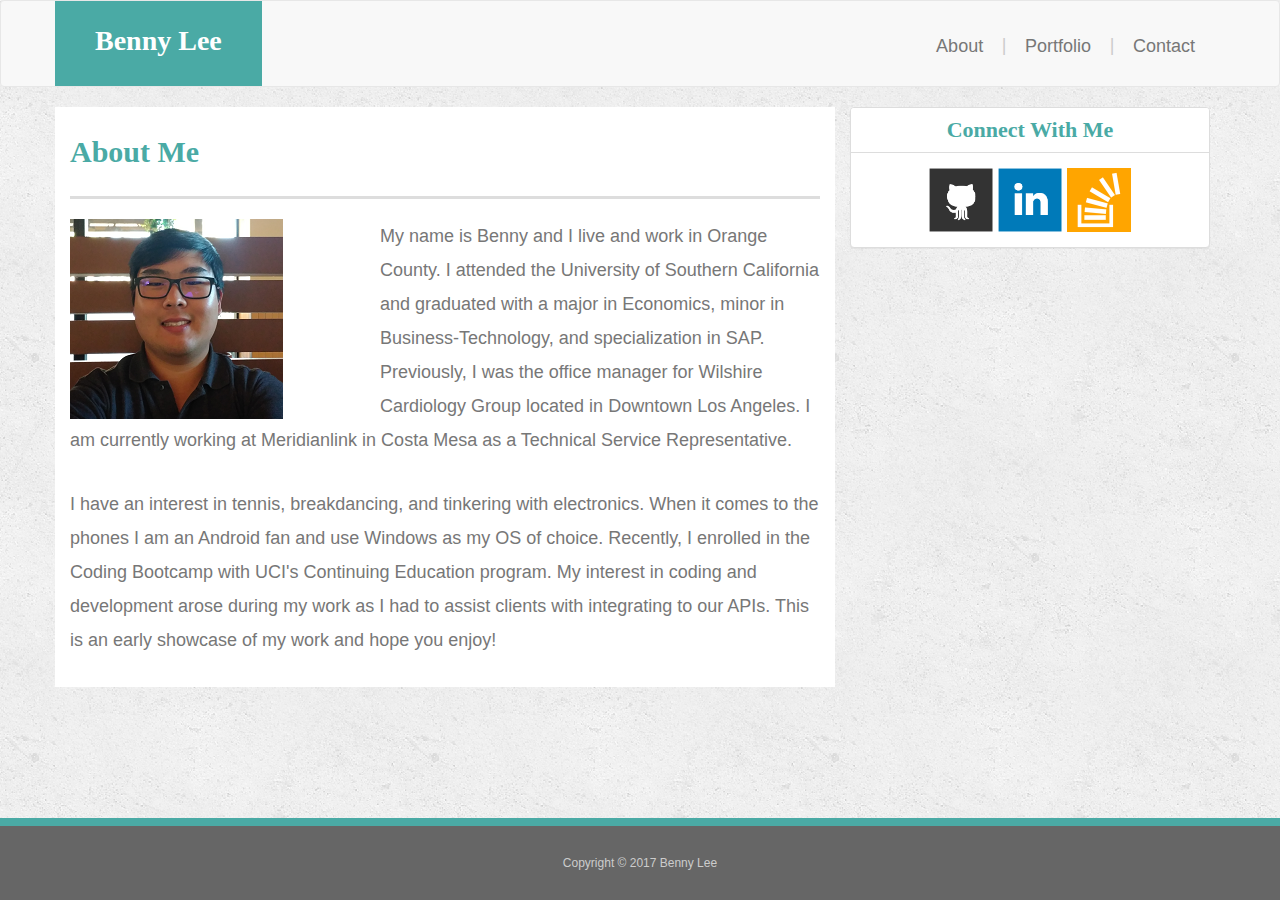
<file: index.html>
<!DOCTYPE html>
<html>
<head>
	<title>Benny Bootstrap Portfolio</title>
	<link rel="stylesheet" href="https://maxcdn.bootstrapcdn.com/bootstrap/3.3.7/css/bootstrap.min.css" integrity="sha384-BVYiiSIFeK1dGmJRAkycuHAHRg32OmUcww7on3RYdg4Va+PmSTsz/K68vbdEjh4u" crossorigin="anonymous">
	<link rel="stylesheet" type="text/css" href="assets/css/style.css">
</head>
<body>
<!-- Header -->
<nav class="navbar navbar-default">
	<div class="container">
      <div class="navbar-header">
        <a id="about" class="navbar-brand" href="index.html">Benny Lee</a>
      </div>
      <div class="collapse navbar-collapse" id="bs-example-navbar-collapse-1">
        <ul class="nav navbar-nav navbar-right">
          <li><a href="index.html">About</a></li>
          <li class="mark">|</li>
          <li><a href="portfolio.html">Portfolio</a></li>
          <li class="mark">|</li>
          <li><a href="contact.html">Contact</a></li>
        </ul>
      </div>
    </div>
  </nav>

<div class="container">
	<div class="row">
		<div id="main" class="col-md-8">
			<div>
				<h1>About Me</h1>
			</div>
	<!-- main -->		
	<div class="row">
			<div class="col-md-5">
				<img id="benny" src="assets/images/benny.png"
				 class="auth-image img-responsive" alt="benny" >
				
			</div>
			
				<p>
					My name is Benny and I live and work in Orange County. I attended the University of Southern California and graduated with a major in Economics, minor in Business-Technology, and specialization in SAP. Previously, I was the office manager for Wilshire Cardiology Group located in Downtown Los Angeles. I am currently working at Meridianlink in Costa Mesa as a Technical Service Representative.
				</p>
				<p>
					I have an interest in tennis, breakdancing, and tinkering with electronics. When it comes to the phones I am an Android fan and use Windows as my OS of choice. Recently,  I enrolled in the Coding Bootcamp with UCI's Continuing Education program. My interest in coding and development arose during my work as I had to assist clients with integrating to our APIs. This is an early showcase of my work and hope you enjoy!
				</p>
				

	</div>
			
	</div>
	<!-- Sidebar -->
				<div class="col-md-4">
					<div id="side1" class="panel panel-default">
    					<div id="side2" class="panel-heading">
    						<h2 class="panel-title text-center sideheader">
    							Connect With Me</h2>
    					</div>
    					<div class="panel-body text-center">
    						<a href="https://github.com/bennyficial"><img class="social" src="assets/images/github-128.png" alt="GitHub" /></a>
        					<a href="https://www.linkedin.com/in/benny-lee/"><img class="social" src="assets/images/linkedin-128.png"  alt="LinkedIn" /></a>
        					<a href="https://stackexchange.com/users/10858528/benny-lee"><img class="social" src="assets/images/stackoverflow-128.png" alt="Stack Overflow" /></a>
    					</div>
    				</div>
    			</div>
</div>
</div>

	<!-- footer -->
	<div class="row">	
				<div class="navbar-fixed-bottom">
					<footer>Copyright &copy; 2017 Benny Lee</footer>
				</div>	
	</div>
</body>
</html>
</file>
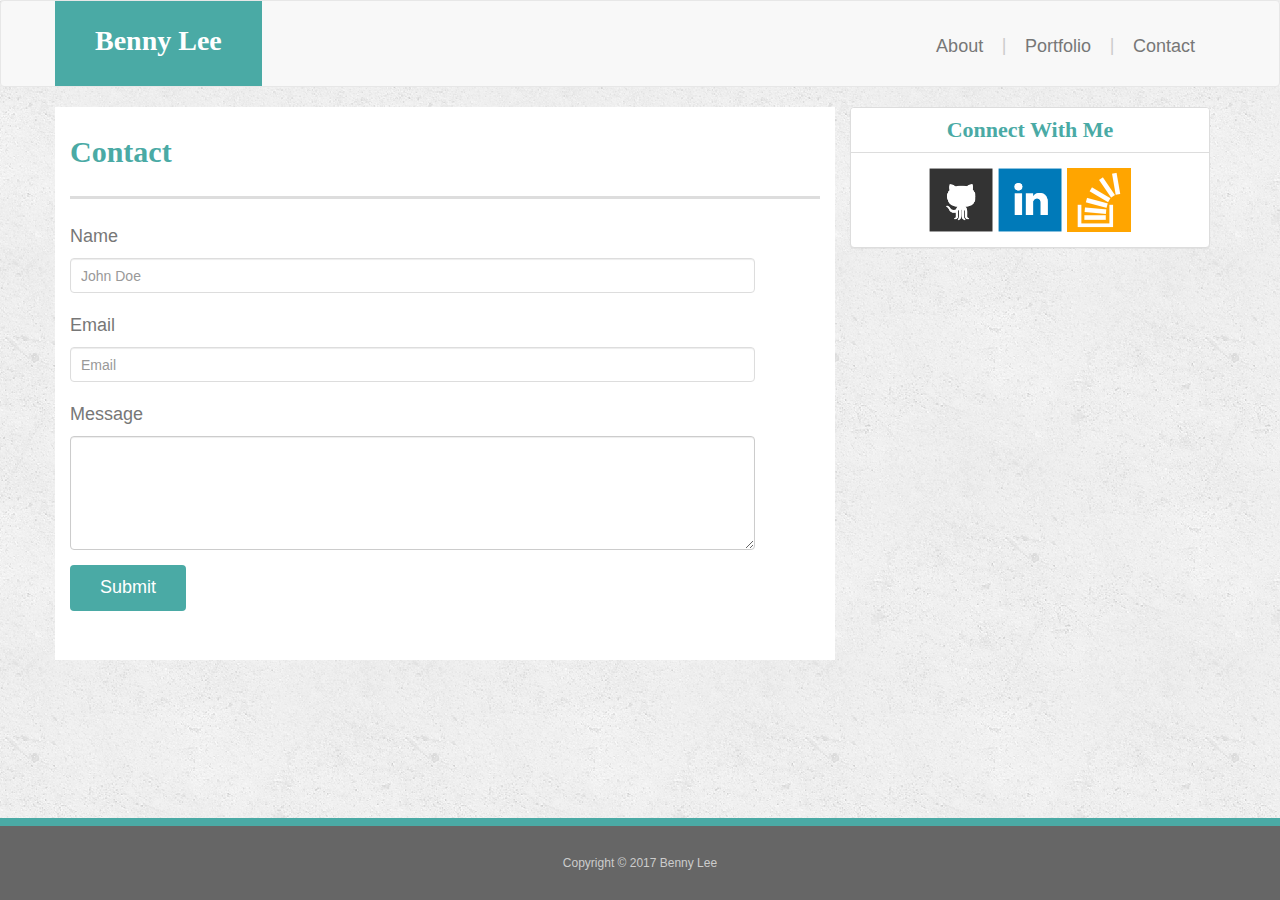
<file: contact.html>
<!DOCTYPE html>
<html>
<head>
	<title>Benny Bootstrap Portfolio</title>
	<link rel="stylesheet" href="https://maxcdn.bootstrapcdn.com/bootstrap/3.3.7/css/bootstrap.min.css" integrity="sha384-BVYiiSIFeK1dGmJRAkycuHAHRg32OmUcww7on3RYdg4Va+PmSTsz/K68vbdEjh4u" crossorigin="anonymous">
  <link rel="stylesheet" type="text/css" href="assets/css/style.css">
</head>
<body>
<!-- Header -->
<nav class="navbar navbar-default">
  <div class="container">
      <div class="navbar-header">
        <a id="about" class="navbar-brand" href="index.html">Benny Lee</a>
      </div>
      <div class="collapse navbar-collapse" id="bs-example-navbar-collapse-1">
        <ul class="nav navbar-nav navbar-right">
          <li><a href="index.html">About</a></li>
          <li class="mark">|</li>
          <li><a href="portfolio.html">Portfolio</a></li>
          <li class="mark">|</li>
          <li><a href="contact.html">Contact</a></li>
        </ul>
      </div>
    </div>
  </nav>

<div class="container">
	<div class="row">
		<div id="main" class="col-md-8">
			<div>
				<h1>Contact</h1>
			</div>
	<!-- main -->		
	<div class="row">
			<div class="col-md-11">
				<form class="form">
  					
  					<div class="form-group">
    					<label for="exampleInputName1" class="control-label">Name</label>
    		<div>
      			<input type="text" class="form-control" id="exampleInputName1" placeholder="John Doe" required="required">
    		</div>
  					</div>

  					<div class="form-group">
    					<label for="exampleInputEmail1" class="control-label">Email</label>
    		<div >
      			<input type="email" class="form-control" id="inputEmail1" placeholder="Email" required="required">
    		</div>
  					</div>
					
					<div class="form-group">
					<label for="exampleInputMessage1" class="control-label">Message</label>
					<div>
  					<textarea class="form-control" rows="5"></textarea>
					</div>
					</div>

  					<div class="form-group">
    		<div>
      			<button type="submit" class="btn btn-default">Submit</button>
    		</div>
  					</div>
				</form>
        <br>
			</div>
			
	</div>
			
		</div>
	<!-- Sidebar -->
				<div class="col-md-4">
					<div id="side1" class="panel panel-default">
    					<div id="side2" class="panel-heading">
    						<h2 class="panel-title text-center sideheader">
    							Connect With Me</h2>
    					</div>
    					<div class="panel-body text-center">
    						<a href="https://github.com/bennyficial"><img class="social" src="assets/images/github-128.png" alt="GitHub"></a>
        					<a href="https://www.linkedin.com/in/benny-lee/"><img class="social" src="assets/images/linkedin-128.png" alt="LinkedIn" /></a>
        					<a href="https://stackexchange.com/users/10858528/benny-lee"><img class="social" src="assets/images/stackoverflow-128.png" alt="Stack Overflow" /></a>
    					</div>
    				</div>
    			</div>
</div>
</div>

	<!-- footer -->
	<div class="row">	
				<div class="navbar-fixed-bottom">
					<footer >Copyright &copy; 2017 Benny Lee</footer>
				</div>	
	</div>
</body>
</html>
</file>
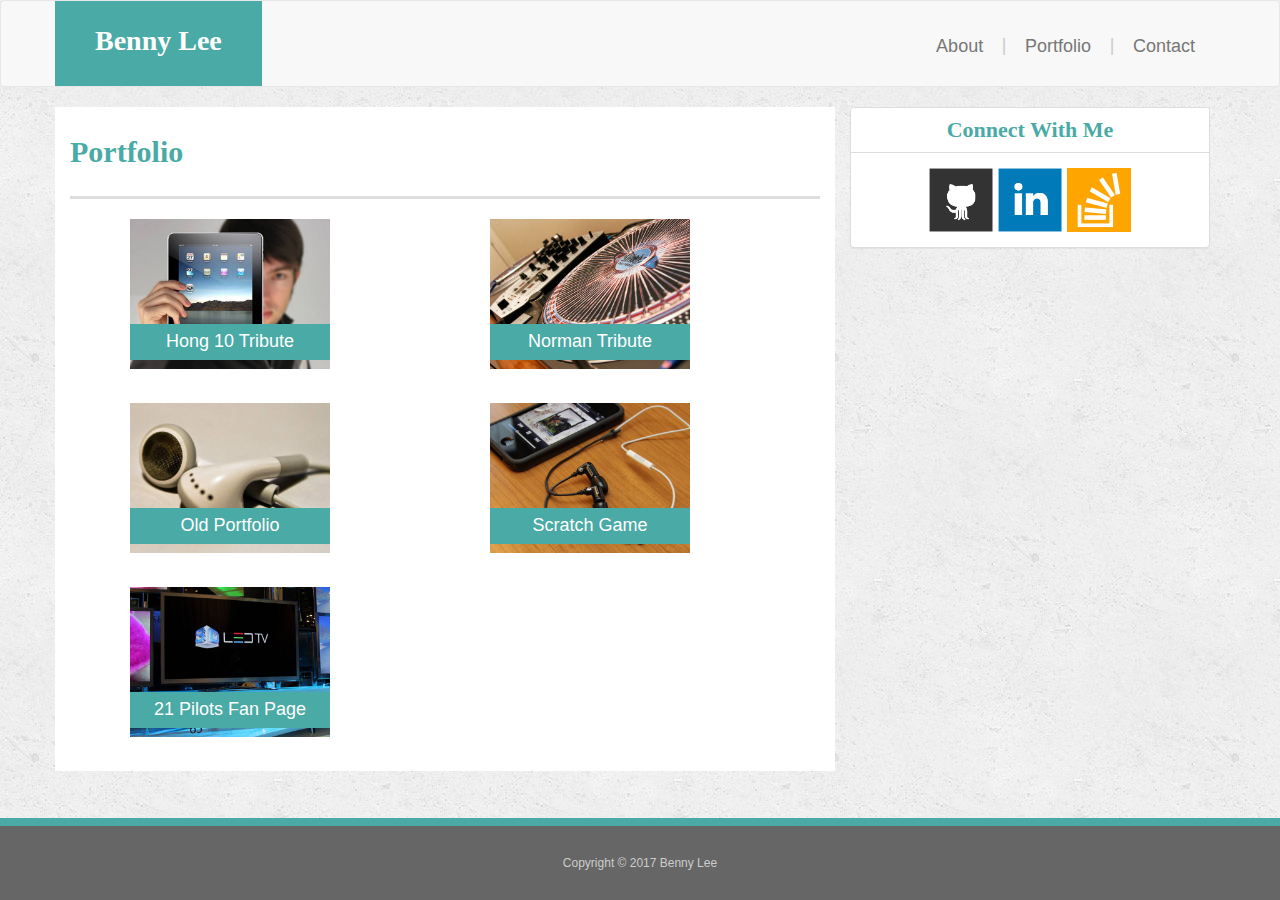
<file: portfolio.html>
<!DOCTYPE html>
<html>
<head>
	<title>Benny Bootstrap Portfolio</title>
	<link rel="stylesheet" href="https://maxcdn.bootstrapcdn.com/bootstrap/3.3.7/css/bootstrap.min.css" integrity="sha384-BVYiiSIFeK1dGmJRAkycuHAHRg32OmUcww7on3RYdg4Va+PmSTsz/K68vbdEjh4u" crossorigin="anonymous">
	<link rel="stylesheet" type="text/css" href="assets/css/style.css">
</head>
<body>
<!-- Header -->
<nav class="navbar navbar-default">
	<div class="container">
      <div class="navbar-header">
        <a id="about" class="navbar-brand" href="index.html">Benny Lee</a>
      </div>
      <div class="collapse navbar-collapse" id="bs-example-navbar-collapse-1">
        <ul class="nav navbar-nav navbar-right">
          <li><a href="index.html">About</a></li>
          <li class="mark">|</li>
          <li><a href="portfolio.html">Portfolio</a></li>
          <li class="mark">|</li>
          <li><a href="contact.html">Contact</a></li>
        </ul>
      </div>
    </div>
  </nav>

<div class="container">
	<div class="row">
		<div id="main" class="col-md-8">
			<div>
				<h1>Portfolio</h1>
			</div>
	<!-- main -->		
	<div class="row">
				<div class="col-md-12">
	<div id ="row1" class="row">
				<div class="col-md-6">
				
					<a href="https://codepen.io/bennyficial/full/xERpqo/" target="_blank"><img class="img-responsive icons" src="assets/images/hangman.jpg" alt="hangman"></a>
						<h4>
						Hong 10 Tribute
						</h4>
					</div>
					
				<div class="col-md-6">
				
					<a href="https://codepen.io/bennyficial/full/RGGdAO/" target="_blank"><img class="img-responsive icons" src="assets/images/rpggame.jpg" alt="rpggame"></a>
						<h4>
						Norman Tribute
						</h4>
				</div>
				
	</div>
	<br>
	<div id ="row1"  class="row">
				<div class="col-md-6">
					<a href="https://codepen.io/bennyficial/full/BRqwom/" target="_blank"><img class="img-responsive icons" src="assets/images/triviagame.jpg" alt="trivia</a> game">
						<h4>
						Old Portfolio
						</h4>
					</div>
				<div class="col-md-6">
					<a href="https://scratch.mit.edu/projects/160258341/#player" target="_blank"><img class="img-responsive icons" src="assets/images/rutgersinfowidget.jpg" alt="rutgers info widget"></a>
						<h4>
						Scratch Game
						</h4>
				</div>
	</div>
	<br>
	<div id ="row1"  class="row">
				<div class="col-md-6">
					<a href="assets/fanpage.html" target="_blank"><img class="img-responsive icons" src="assets/images/rockpaperscissors.jpg" alt="rock paper scissors"></a>
						<h4>
						21 Pilots Fan Page
						</h4>
					</div>
				<div class="col-md-6">
					
				</div>
	</div>
	<br>
				</div>

				
	</div>
		</div>
		<!-- Sidebar -->
				<div class="col-md-4">
					<div id="side1" class="panel panel-default">
    					<div id="side2" class="panel-heading">
    						<h2 class="panel-title text-center sideheader">
    							Connect With Me</h2>
    					</div>
    					<div class="panel-body text-center">
    						<a href="https://github.com/bennyficial"><img class="social" src="assets/images/github-128.png" alt="GitHub" /></a>
        					<a href="https://www.linkedin.com/in/benny-lee/"><img class="social" src="assets/images/linkedin-128.png" alt="LinkedIn" /></a>
        					<a href="https://stackexchange.com/users/10858528/benny-lee"><img class="social" src="assets/images/stackoverflow-128.png" alt="Stack Overflow" /></a>
    					</div>
    				</div>
    			</div>	
	</div>
</div>
	<!-- footer -->
	<div class="row">	
				<div class="navbar-fixed-bottom">
					<footer>Copyright &copy; 2017 Benny Lee</footer>
				</div>	
	</div>
</body>
</html>
</file>
<file: assets/css/style.css>
* {
	box-sizing: border-box;
}

body {
	background: url('../images/concrete_seamless.png');
	font-family: 'Arial', 'Helvetica Neue', Helvetica,
		sans-serif;
	font-size: 18px;
	line-height: 34px;
}

h1, h2, h3, p {
	margin-bottom: 20px;

}


h1, h2, h3 {
	font-family: 'Georgia', Times, Times New Roman, 
		serif;
		font-weight: 700;
		color:#4aaaa5;
}

h1 {
	font-size: 30px;
	line-height: 49px;
	border-bottom: 3px solid #ddd;
	padding-bottom: 20px;
}

h2, h3 {
	font-size: 22px;
}

/*Nav bar*/
.topbar {
	background-color: #fff;
}
#about {
	padding: 30px 40px 55px 40px; 
	background-color: #4aaaa5; 
	color: #fff; 
	font-size: 28px;
	font-weight: 600;
	font-family: 'Georgia', Times, Times New Roman, 
		serif;
}

#bs-example-navbar-collapse-1 {
	padding-top: 20px; 
	color: #ccc;
}

.mark {
	margin-top: 3px;
	background: transparent;
}


/*Sidebar*/
#side1 {
	background: #fff;
}

#side2 {
	background: #fff;
}

.social {
	 width: 64px; 
	 height: auto;
}
.sideheader {
	font-size: 22px;
	font-family: 'Georgia', Times, Times New Roman, 
		serif;
		font-weight: 700;
		color: #4aaaa5;
}

/*Main section*/
#main {
	background: #fff;

}

/*About Me*/
p {
	padding: 0 15px 10px 15px;
	color: #777;
}

/*Portfolio*/
.icons {
	width: 200px; 
	height: auto; 
	position:relative;
}

h4 {
	background-color: #4aaaa5; 
	color: #fff; 
	top:95px;
    left:15px;
    position: absolute; 
    width: 200px; 
    text-align: center;
    padding: 8px 0 8px 0;
}

#row1 {
	padding-left: 60px;
}

#row2 {
	padding-left: 60px;
}

#row3 {
	padding-left: 60px;
}

/*Contact*/
input[type=text],
input[type=email],
textarea {
	height: 35px;
	border: 1px solid #ddd;
	padding: 0 10px;
	font-size: 14px;
}

button[type="submit"] {
	background: #4aaaa5;
	border: 0 none;
	color: #fff;
	font-size: 18px;
	padding: 10px 30px;
	cursor: pointer;
}

label {
	color: #777;
	font-weight: 300;

}

/*Footer*/
footer {
	text-align: center; 
	background: #666;
	color: #ccc;
	border-top: solid 8px #4aaaa5; 
	width: 100%; 
	padding: 20px 0 20px 0;
	font-size: 12px;
}
</file>
